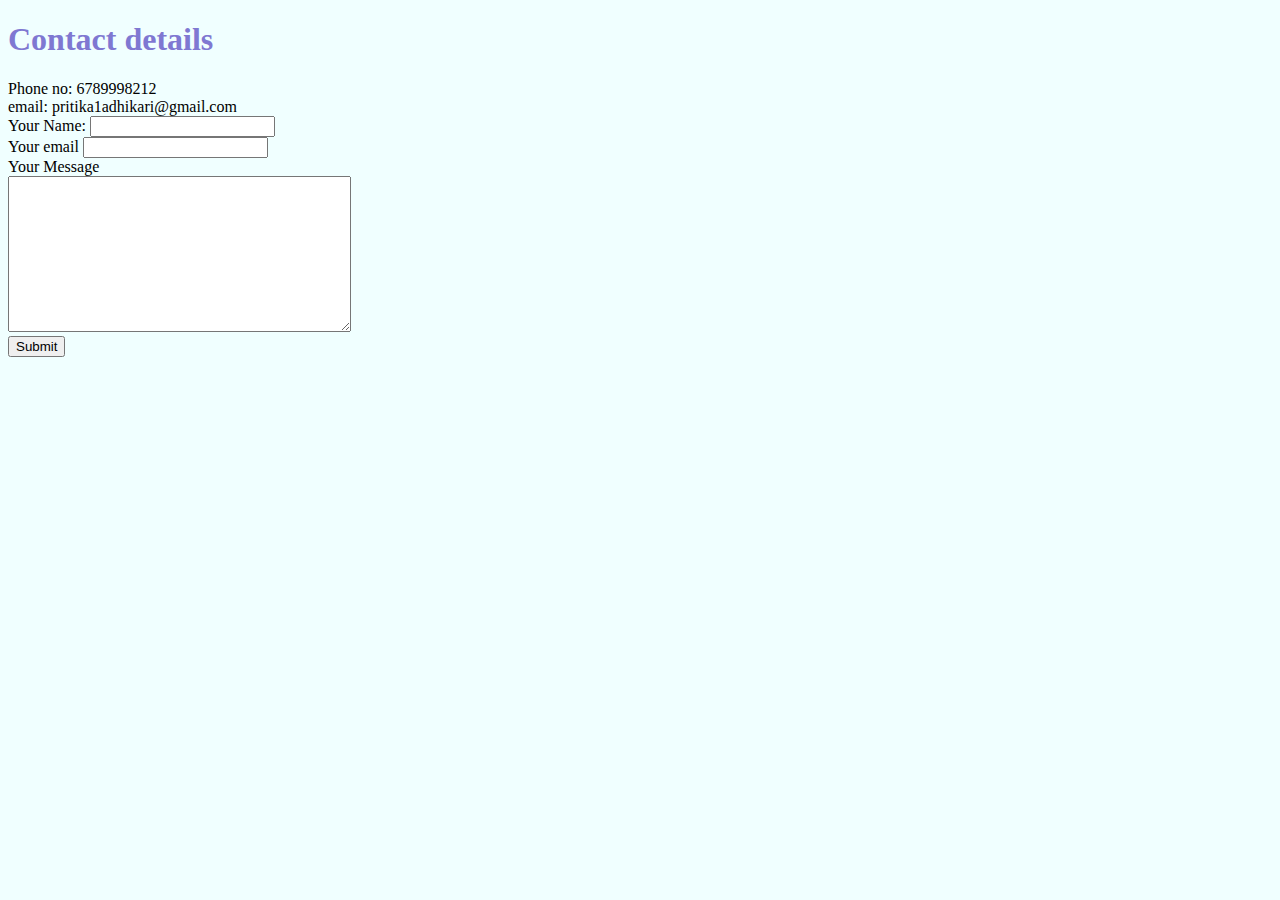
<file: contact.html>
<!DOCTYPE html>
<html lang="en" dir="ltr">

<head>
  <meta charset="utf-8">
  <title>Contact details</title>
  <link rel="stylesheet" href="css/styles.css">
</head>

<body>
  <h1>Contact details</h1>
  Phone no: 6789998212 <br>
  email: pritika1adhikari@gmail.com

  <form  action="mailto:pritikai1997@gmail.com" method="post" enctype="text/plain">
    <label>Your Name:</label>
    <input type="text" name="your name" value="">
     <br>
    <label>Your email</label>
    <input type="email" name="mail" value=""><br>
    <label>Your Message</label><br>
    <textarea name="message" rows="10" cols="40"></textarea> <br>
    <input type="submit" name="">
  </form>

</body>

</html>
</file>
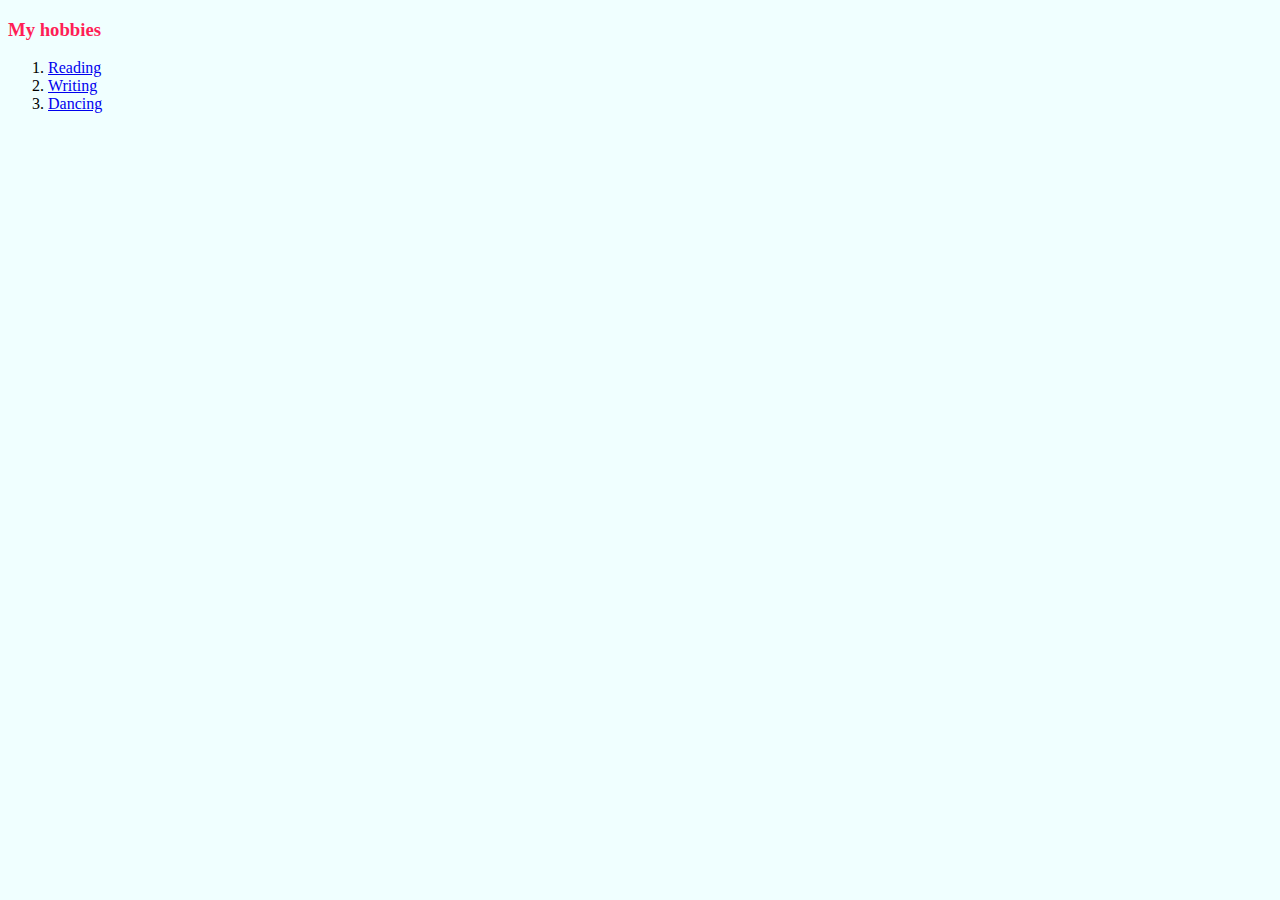
<file: Hobbies.html>
<!DOCTYPE html>
<html lang="en" dir="ltr">

<head>
  <meta charset="utf-8">
  <title>My Hobbies</title>

  <link rel="stylesheet" href="css/styles.css">

</head>

<body>
  <h3>My hobbies</h3>
  <ol>
    <li><a href="https://openlibrary.org/search?q=dan+brown&mode=ebooks&m=edit&m=edit&has_fulltext=true">Reading</a></li>
    <li><a href="https://pritika1adhikar1.wixsite.com/website">Writing</a></li>
    <li><a href="https://www.youtube.com/watch?v=R6o2B65EcvY">Dancing</a></li>

  </ol>
</body>

</html>
</file>
<file: css/styles.css>
body {
  background-color: azure;
}

hr {
  border-width: 5px;
  border-color: #00bdaa;
  border-style: none;
  border-top-style: dotted;
  width: 5%;
}

h3 {
  color: #ff1e56;
}

h1 {
  color: #7f78d2;
}

img {
  height: 170px;
}

#Pritika:hover{
  color:navy;
}

.circular
{
  border-radius: 100%
}
</file>
